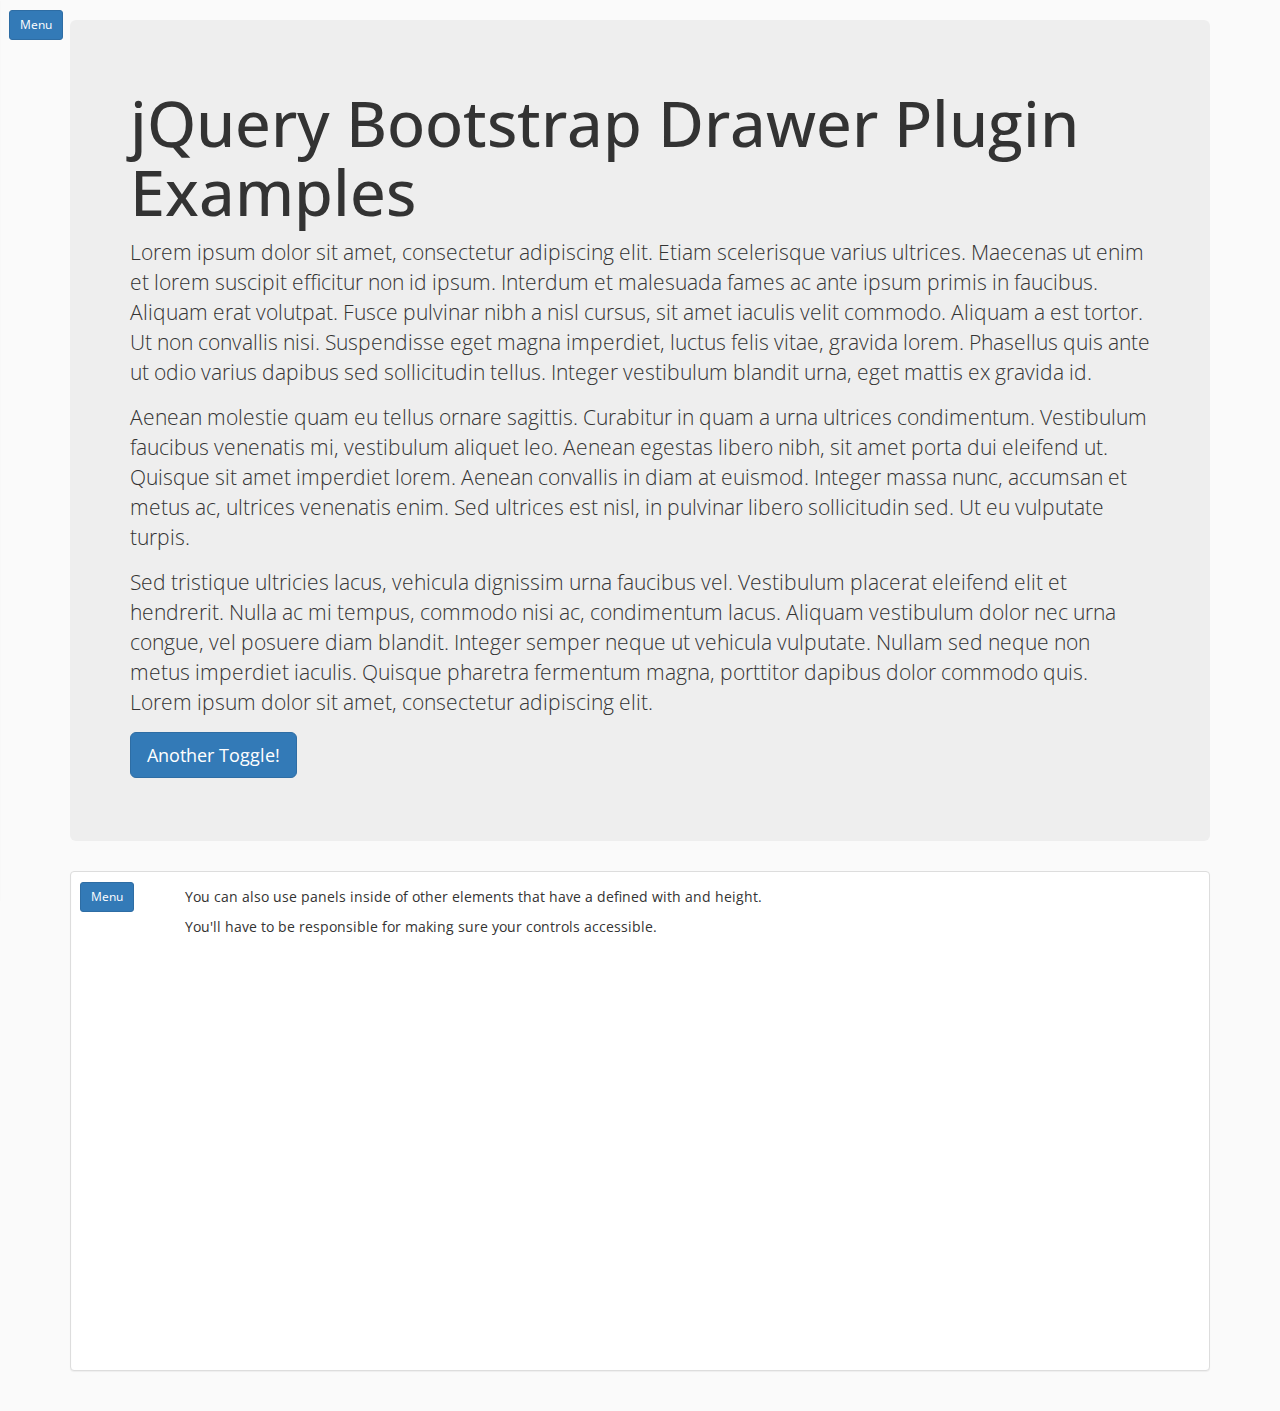
<file: static/drawer/index.html>
<!DOCTYPE html>
<!--[if lt IE 7]>      <html class="no-js lt-ie9 lt-ie8 lt-ie7"> <![endif]-->
<!--[if IE 7]>         <html class="no-js lt-ie9 lt-ie8"> <![endif]-->
<!--[if IE 8]>         <html class="no-js lt-ie9"> <![endif]-->
<!--[if gt IE 8]><!--> <html class="no-js"> <!--<![endif]-->
    <head>
        <meta charset="utf-8">
        <meta http-equiv="X-UA-Compatible" content="IE=edge">
        <title>jQuery Bootstrap Drawer Plugin Examples</title>
        <meta name="description" content="">
        <meta name="viewport" content="width=device-width, initial-scale=1">
        <link href='http://fonts.googleapis.com/css?family=Open+Sans:400,700,800' rel='stylesheet' type='text/css'>
        <link rel="stylesheet" href="http://netdna.bootstrapcdn.com/bootstrap/3.3.6/css/bootstrap.min.css">
        <link rel="stylesheet" type="text/css" href="bootstrap-drawer.css">
        <style>
            body {
                font-family: 'Open Sans', Arial, sans-serif;
                background-color:#fafafa;
            }

            #drawer-page {
                padding-top: 20px;
                padding-bottom: 20px;
            }
        </style>
    </head>
    <body class="has-drawer">
        <div id="drawerExample" class="drawer dw-xs-10 dw-sm-6 dw-md-4 fold" aria-labelledby="drawerExample">
            <div class="drawer-controls">
                <a href="#drawerExample" data-toggle="drawer" href="#drawerExample" aria-foldedopen="false" aria-controls="drawerExample" class="btn btn-primary btn-sm">Menu</a>
            </div>
            <div class="drawer-contents">
                <div class="drawer-heading">
                    <h2 class="drawer-title">Menu</h2>
                </div>
                <ul class="drawer-nav">
                    <li role="presentation" class="active"><a href="#">Home</a></li>
                    <li role="presentation"><a href="#">Profile</a></li>
                    <li role="presentation"><a href="#">Messages</a></li>
                </ul>
                <div class="drawer-body">
                    <p>Lorem ipsum dolor sit amet, consectetur adipisicing elit, sed do eiusmod
                    tempor incididunt ut labore et dolore magna aliqua. Ut enim ad minim veniam,
                    quis nostrud exercitation ullamco laboris nisi ut aliquip ex ea commodo
                    consequat.</p>
                    <a href="#">A Regular Link</a>
                </div>
                <div class="drawer-footer locked text-center">
                    <small>&copy; Caroline Amaba</small>
                </div>
            </div>
        </div>
        <div id="drawer-page" class="container">
            <div class="jumbotron">
                <h1>jQuery Bootstrap Drawer Plugin Examples</h1>
                <div class="jquery-script-ads"><script type="text/javascript"><!--
google_ad_client = "ca-pub-2783044520727903";
/* jQuery_demo */
google_ad_slot = "2780937993";
google_ad_width = 728;
google_ad_height = 90;
//-->
</script>
<script type="text/javascript"
src="http://pagead2.googlesyndication.com/pagead/show_ads.js">
</script></div>
                <p>Lorem ipsum dolor sit amet, consectetur adipiscing elit. Etiam scelerisque varius ultrices. Maecenas ut enim et lorem suscipit efficitur non id ipsum. Interdum et malesuada fames ac ante ipsum primis in faucibus. Aliquam erat volutpat. Fusce pulvinar nibh a nisl cursus, sit amet iaculis velit commodo. Aliquam a est tortor. Ut non convallis nisi. Suspendisse eget magna imperdiet, luctus felis vitae, gravida lorem. Phasellus quis ante ut odio varius dapibus sed sollicitudin tellus. Integer vestibulum blandit urna, eget mattis ex gravida id.</p>
                <p>Aenean molestie quam eu tellus ornare sagittis. Curabitur in quam a urna ultrices condimentum. Vestibulum faucibus venenatis mi, vestibulum aliquet leo. Aenean egestas libero nibh, sit amet porta dui eleifend ut. Quisque sit amet imperdiet lorem. Aenean convallis in diam at euismod. Integer massa nunc, accumsan et metus ac, ultrices venenatis enim. Sed ultrices est nisl, in pulvinar libero sollicitudin sed. Ut eu vulputate turpis.</p>
                <p>Sed tristique ultricies lacus, vehicula dignissim urna faucibus vel. Vestibulum placerat eleifend elit et hendrerit. Nulla ac mi tempus, commodo nisi ac, condimentum lacus. Aliquam vestibulum dolor nec urna congue, vel posuere diam blandit. Integer semper neque ut vehicula vulputate. Nullam sed neque non metus imperdiet iaculis. Quisque pharetra fermentum magna, porttitor dapibus dolor commodo quis. Lorem ipsum dolor sit amet, consectetur adipiscing elit.</p>
                <p><a id="other-toggle" class="btn btn-primary btn-lg" href="#" role="button">Another Toggle!</a></p>
            </div>

            <div class="panel panel-default has-inner-drawer" style="height: 500px; z-index: 500">
                <div id="drawerExample2" class="drawer drawer-inside dw-xs-5 fold" aria-labelledby="drawerExample2">
                    <div class="drawer-controls">
                        <a href="#drawerExample2" data-toggle="drawer" href="#drawerExample2" aria-foldedopen"false" aria-controls="drawerExample2" class="btn btn-primary btn-sm">Menu</a>
                    </div>
                    <div class="drawer-contents">
                        <div class="drawer-heading">
                            <h2 class="drawer-title">Menu</h2>
                        </div>
                        <ul class="drawer-nav">
                            <li role="presentation" class="active"><a href="#">Link</a></li>
                            <li role="presentation"><a href="#">Link</a></li>
                            <li role="presentation"><a href="#">Link</a></li>
                        </ul>
                        <div class="drawer-body">
                            <p>Lorem ipsum dolor sit amet, consectetur adipisicing elit, sed do eiusmod
                            tempor incididunt ut labore et dolore magna aliqua. Ut enim ad minim veniam,
                            quis nostrud exercitation ullamco laboris nisi ut aliquip ex ea commodo
                            consequat.</p>
                            <a href="#">A Regular Link</a>
                        </div>
                        <div class="drawer-footer locked text-center">
                            <small>&copy; Caroline Amaba</small>
                        </div>
                    </div>
                </div>
                <div class="panel-body" style="padding-left: 10%">
                    <p>You can also use panels inside of other elements that have
                    a defined with and height.</p>
                    <p>You'll have to be responsible for making sure your controls accessible.</p>
                </div>
            </div>
        </div>
        <script src="http://code.jquery.com/jquery-2.1.3.min.js"></script>
        <script>window.jQuery || document.write('<script src="jquery.min.js"><\/script>')</script>
        <script src="http://netdna.bootstrapcdn.com/bootstrap/3.3.6/js/bootstrap.min.js"></script>
        <script src="drawer.js"></script>
        <script>
            $('#drawerExample').drawer({ toggle: false });

            $('#other-toggle').click(function() {
                $('#drawerExample').drawer('toggle');
                return false;
            });
        </script>
    </body><script type="text/javascript">

  var _gaq = _gaq || [];
  _gaq.push(['_setAccount', 'UA-36251023-1']);
  _gaq.push(['_setDomainName', 'jqueryscript.net']);
  _gaq.push(['_trackPageview']);

  (function() {
    var ga = document.createElement('script'); ga.type = 'text/javascript'; ga.async = true;
    ga.src = ('https:' == document.location.protocol ? 'https://ssl' : 'http://www') + '.google-analytics.com/ga.js';
    var s = document.getElementsByTagName('script')[0]; s.parentNode.insertBefore(ga, s);
  })();

</script>
</html>
</file>
